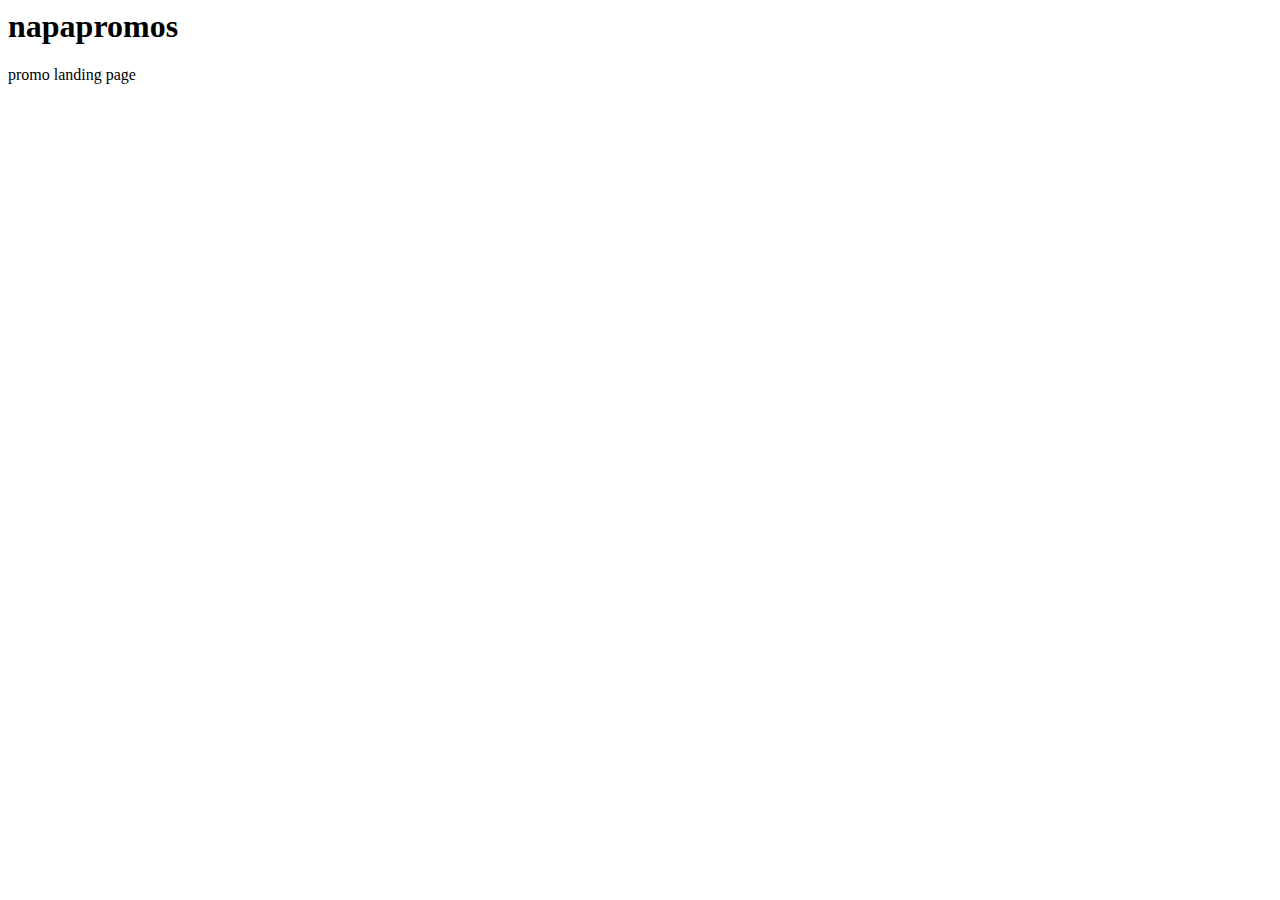
<file: README.html>
<html>
      <head>
        <meta charset="UTF-8">
        <title>README.md</title>
      </head>
      <body>
        <h1 id="napapromos">napapromos</h1>
<p>promo landing page</p>

      </body>
    </html>
</file>
